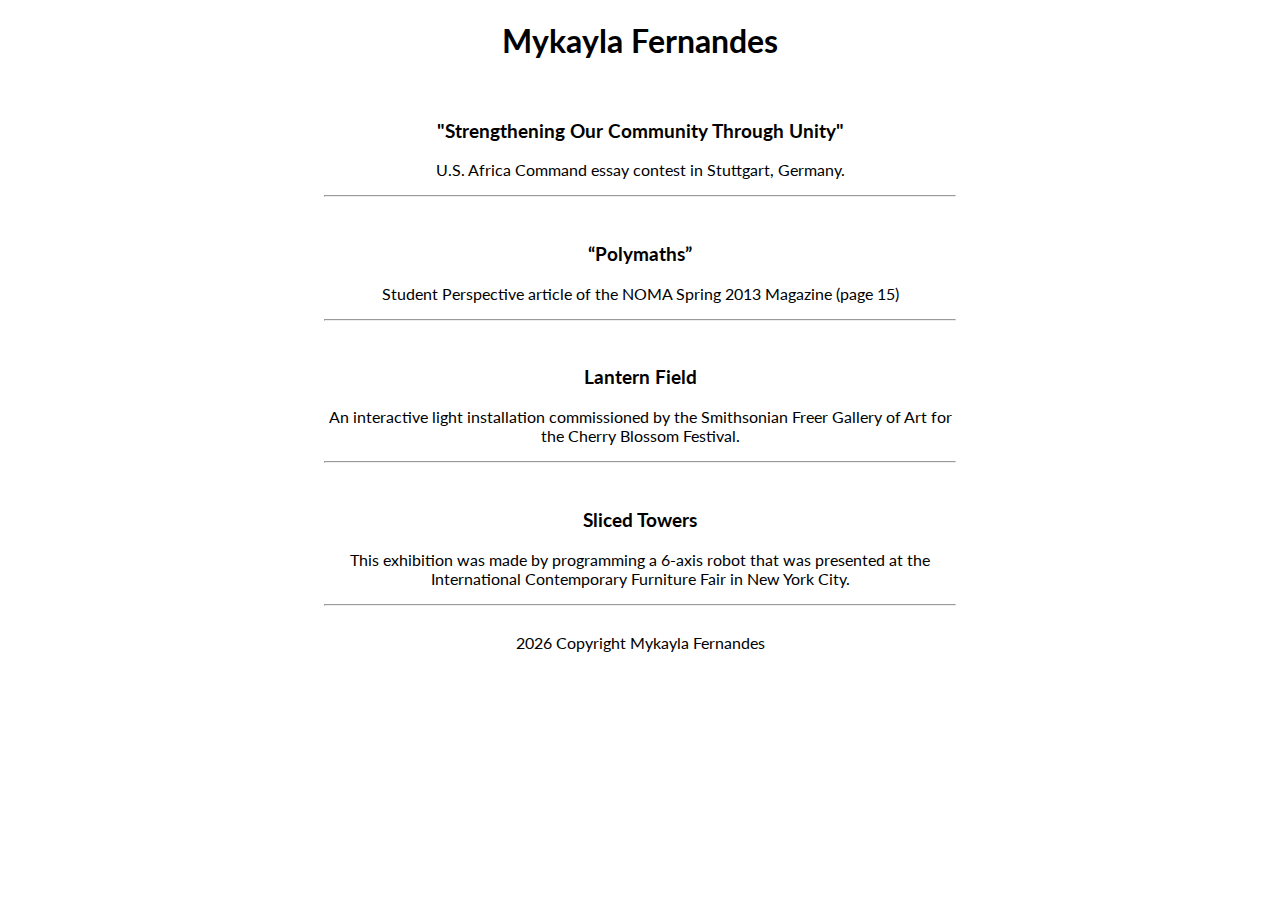
<file: index.html>
<!DOCTYPE html>
<html>
    
    <head>
        <title>Mykayla Fernandes</title>
        
        <link rel="stylesheet" type="text/css" href="css/index.css">
        
        <link rel="preconnect" href="https://fonts.googleapis.com">
        <link rel="preconnect" href="https://fonts.gstatic.com" crossorigin>
        <link href="https://fonts.googleapis.com/css2?family=Lato&display=swap" rel="stylesheet">
        
        <script type="text/javascript" src="scripts/index.js"></script>
    </head>
    
    <body>
        
        <h1>Mykayla Fernandes</h1>
        
        
        <br>
        
        <a href="https://africom.wordpress.com/2010/03/01/strengthening-our-community-through-unity/" target="_blank">
            <div>
                <h3>"Strengthening Our Community Through Unity"</h3>
                <p>U.S. Africa Command essay contest in Stuttgart, Germany.</p>
                <hr>
            </div>
        </a>
        
        <br>
        
        <a href="https://noma.net/wp-content/uploads/2019/02/NOMA_Magazine_Spring_2013.pdf" target="_blank">
            <div>
                <h3>“Polymaths”</h3>
                <p> Student Perspective article of the NOMA Spring 2013 Magazine (page 15)</p>
                <hr>
            </div>
        </a>
        
        <br>
        
        <a href="lantern.html" target="_blank">
            <div>
                <h3>Lantern Field</h3>
                <p> An interactive light installation commissioned by the Smithsonian Freer Gallery of Art for the Cherry Blossom Festival.</p>
                <hr>
            </div>
        </a>
        
        <br>
        
        <a href="https://news.vt.edu/articles/2015/05/051515-caus-icff.html" target="_blank">
            <div>
                <h3>Sliced Towers</h3>
                <p> This exhibition was made by programming a 6-axis robot that was presented at the International Contemporary Furniture Fair in New York City.</p>
                <hr>
            </div>
        </a>
        
        <br>
        
        
        
        <footer>

            <span id="year"></span> Copyright <a href="https://www.github.com/tinytechy">Mykayla Fernandes</a>

        </footer>
        
        <script type="text/javascript" src="scripts/index.js"></script>

    </body>
</html>
</file>
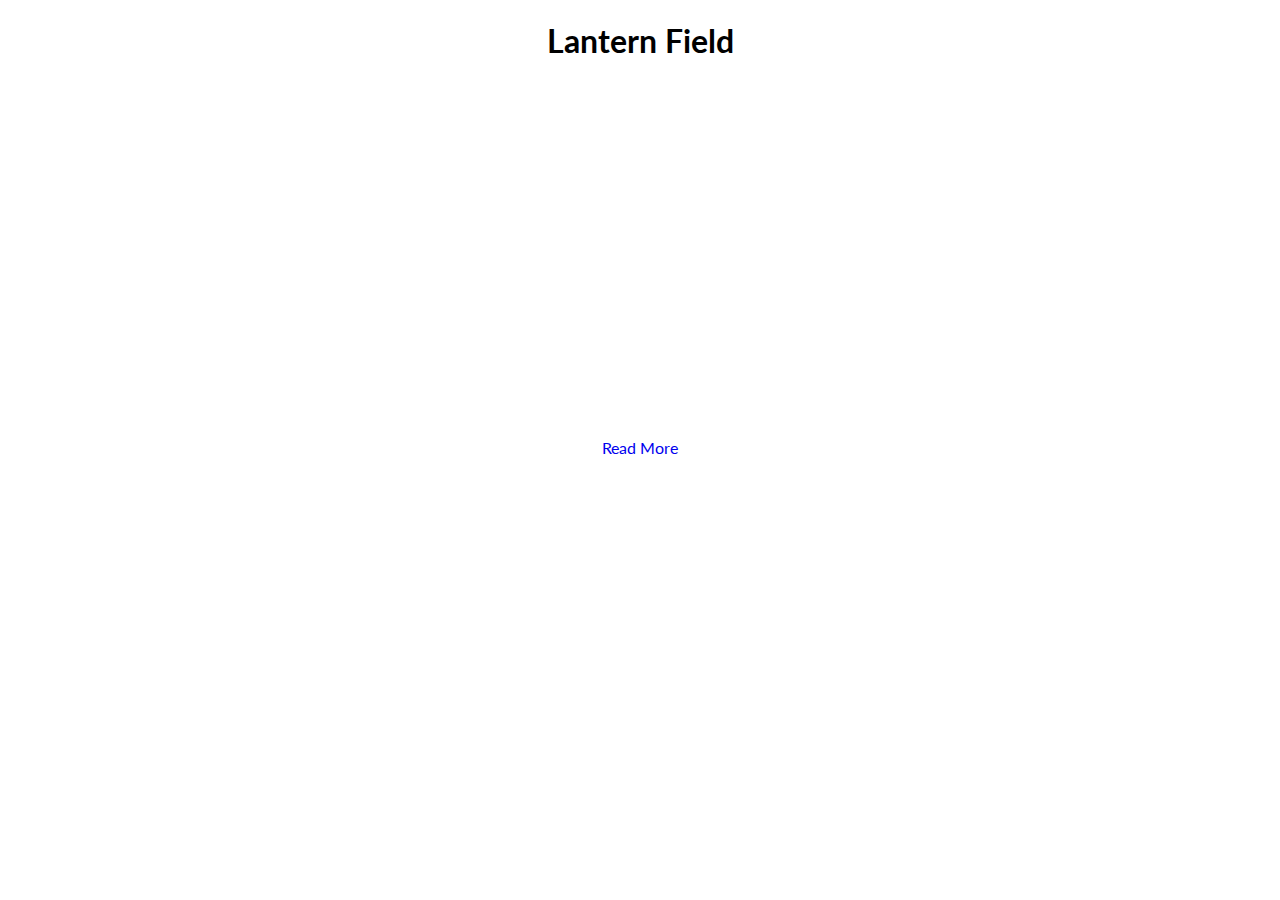
<file: lantern.html>
<!DOCTYPE html>
<html>
    <head>
        <link rel="stylesheet" type="text/css" href="css/lantern.css">
        <link rel="preconnect" href="https://fonts.googleapis.com">
        <link rel="preconnect" href="https://fonts.gstatic.com" crossorigin>
        <link href="https://fonts.googleapis.com/css2?family=Lato&display=swap" rel="stylesheet">
    </head>
    <body>

        <h1>Lantern Field</h1>

        
        <iframe width="560" height="315" src="https://www.youtube.com/embed/FxVcK_n_u9c" title="YouTube video player" frameborder="0" allow="accelerometer; autoplay; clipboard-write; encrypted-media; gyroscope; picture-in-picture; web-share" allowfullscreen></iframe>
        
        <br>
        <br>
        <br>
        
        <a href="https://www.akiishida.com/lanternfield" target="_blank">Read More</a> 



    </body>
</html>
</file>
<file: css/index.css>
html {
    font-family: 'Lato', sans-serif;
}

h1 {
    text-align: center;
}

a {
    text-decoration: none;
    color: black;
}

div {
    max-width: 50%;
    text-align: center;
    margin: auto;
}

footer {
    text-align: center;
    bottom: 0;
    width: 100%;
}
</file>
<file: css/lantern.css>
html {
    font-family: 'Lato', sans-serif;
}

body {
    text-align: center;
}

a {
    text-decoration: none;
}
</file>
